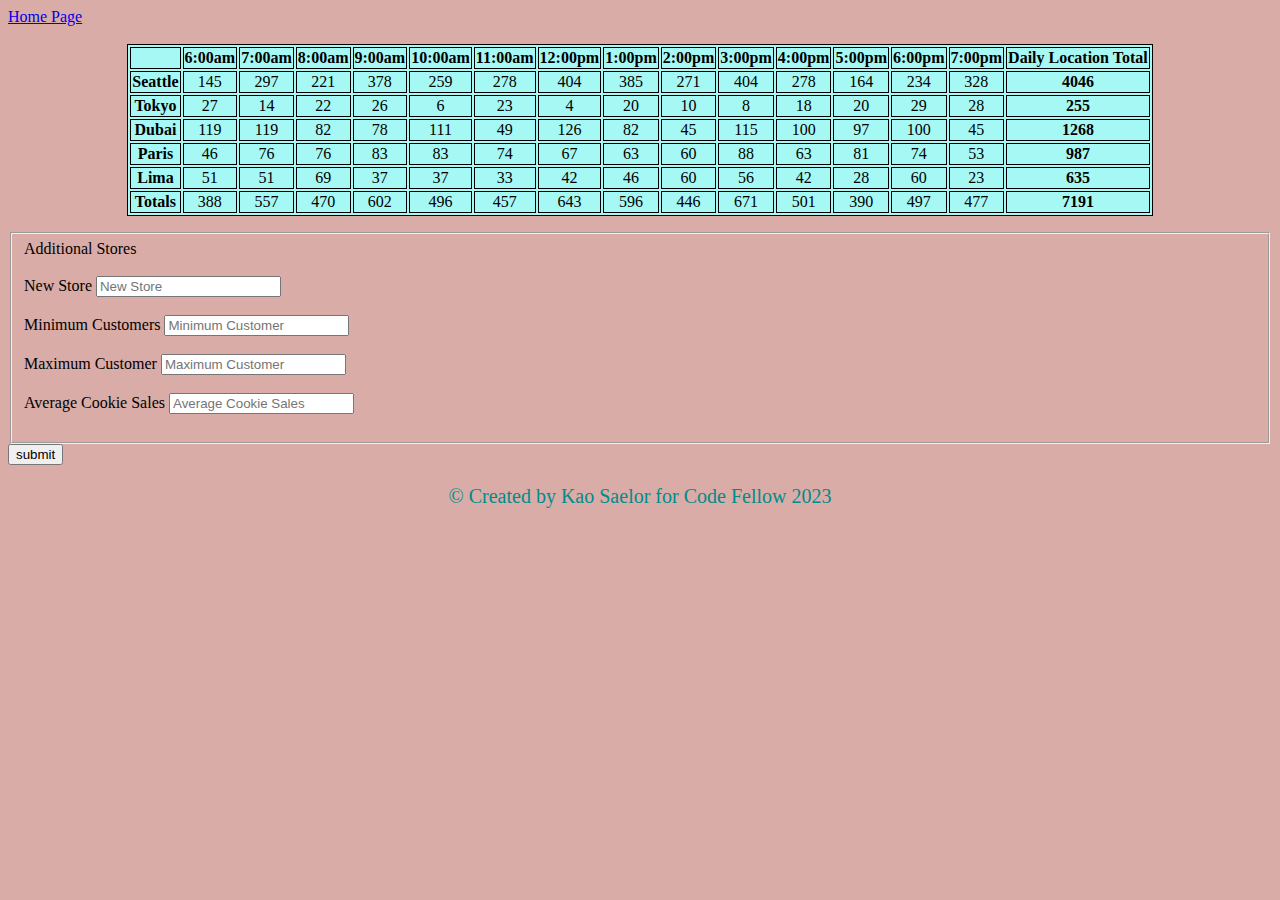
<file: sales.html>
<!DOCTYPE html>
<html lang="en">
<head>
    <meta charset="UTF-8">
    <meta http-equiv="X-UA-Compatible" content="IE=edge">
    <meta name="viewport" content="width=device-width, initial-scale=1.0">
    <title>Sales Data</title>

    <link rel="preconnect" href="https://fonts.googleapis.com">
    <link rel="preconnect" href="https://fonts.gstatic.com" crossorigin>
    <link href="https://fonts.googleapis.com/css2?family=Roboto:wght@400;500&display=swap" rel="stylesheet">

    <link rel="stylesheet" href="css/style.css">
    <!-- <link rel="stylesheet" href="css/reset.css"> -->

</head>


    <body class="body2">
<a href = 'index.html'>
    Home Page
    </a>
    <br></br>
    <!-- <h1>Seattle</h1> -->
    <table id="cookieSales">
        <thead id="table-head">
        </thead>
        <tbody id="table-values">
        </tbody>
        <tfoot id="tfoot"></tfoot>
  
    </table>
 <ul id = 'storeList'></ul>


<form id="StoreForm">
    <fieldset>
        <section>
            <ledgend>Additional Stores</ledgend><br></br>

            <label>New Store</label>
            <input type="text" id="store_name_input" name="store_name" placeholder="New Store" required><br></br>
        </section>
        
        <section>
            <!-- <ledgend>Minimum Customer</ledgend><br></br> -->
            <label>Minimum Customers</label>
            <input type="text" id="min_customer_input" name="min_customer" placeholder="Minimum Customer" required> <br></br>
        </section>

        <section>
            <!-- <ledgend>Maximum Customer</ledgend><br></br> -->
            <label>Maximum Customer</label>
            <input type="text" id="max_customer_input" name="max_customer" placeholder="Maximum Customer" required> <br></br>
        </section>

        <section>
            <!-- <ledgend>Average Cookies Sales</ledgend><br></br> -->
            <label>Average Cookie Sales</label>
            <input type="text" id="avg_CookieSales_input" name="avg_CookieSales" placeholder="Average Cookie Sales" required><br></br>
        </section>

    </fieldset>
    <button type="submit" id="button">
        submit
    </button>
</form>

    <script src="app.js"></script>

    <footer>
        <p>&copy; Created by Kao Saelor for Code Fellow 2023</p>
      </footer>

</body>
</html>
</file>
<file: css/style.css>
/* Body color */
.body1 {
    background-color: rgb(218, 172, 167);
    max-width: 1000px;
    margin: 0 auto;
    height: calc(100vh - 200px);
    text-align: center;
}



h1 {
    font-family: 'Zilla Slab Highlight', cursive;
    font-size: 75px;
    color: rgb(29, 114, 70);
}

@media (max-width: 375px) {
    h1 {
      font-size: 50px;  
    }
}

h2 {
    font-family: 'Roboto', sans-serif;
    font-size: 50px;
    color: rgb(29, 121, 121);
}

h3 {
    font-family: 'Roboto', sans-serif;
    font-size: 25px;
    color: rgb(29, 121, 121);
}

p {
    font-size: 20px;
}

.sales {
    font-size: medium;
}




.row {
    display: flex;
}

.row2 {
    display: flex;
    height: 300px;
    width: auto;
}

.contact-location {
    display: flex;
    flex-direction: row;
}

/* .contact {
    margin: 25x;
}

.location {
    margin: 25px;
} */


/* Sales Data */
#cookieSales, th, td {
    text-align: center;
    background-color: rgb(166, 248, 244);
    border: 1px solid;
    margin: auto;
    margin-top: auto;
    height: auto;
}

#chinook {
    height: 300px;
    width: auto;
}

/* Body color */
.body2 {
    background-color: rgb(218, 172, 167);
}

footer {
    text-align: center;
    font-family: 'Times New Roman', Times, serif;
    color: darkcyan;
}
</file>
